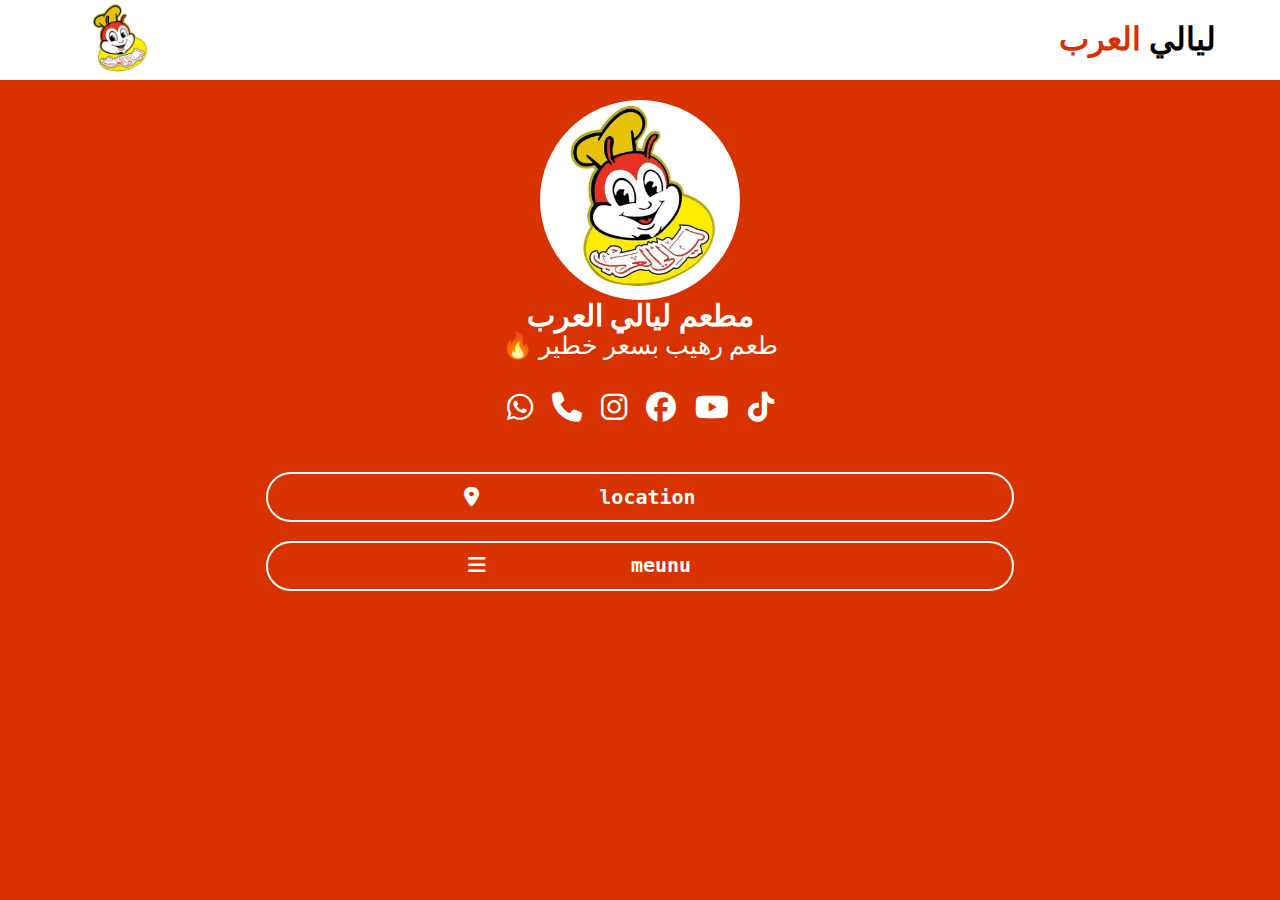
<file: index.html>
<!DOCTYPE html>
<html lang="en">
  <head>
    <meta charset="UTF-8" />
    <meta name="viewport" content="width=device-width, initial-scale=1.0" />
    <link rel="stylesheet" href="css/all.min.css" />
    <link rel="stylesheet" href="css/index.css" />
    <link rel="stylesheet" href="css/nornalize.css" />

    <title> ليالي العرب </title>
  </head>
  <body>
    <!--start header-->
    <!--start header-->
    <!--start header-->
    <div class="header">
      <div class="container">
        <div class="logo"><img src="image/logo.jpg" alt="" /></div>
        <div class="name">
          <h1><span> ليالي</span> العرب  </h1>
        </div>
      </div>
    </div>
    <!--start  profile-->
    <!--start  profile-->
    <!--start  profile-->
    <div class="profile">
      <div class="container">
        <div class="image"><img src="image/caram.jpg" alt="" /></div>
        <div class="text">
          <span>مطعم ليالي العرب  </span>
          <p>  طعم رهيب بسعر خطير 🔥</p>
        </div>
        <div class="icon">
          <a href="https://www.tiktok.com/@layaliarab?_t=ZS-8v9fAPbIM0S&_r=1"
            ><i class="fa-brands fa-tiktok"></i
          ></a>

            <a href="https://www.youtube.com/@layalliaarab"
            ><i class="fa-brands fa-youtube"></i
          ></a>

          <a href="https://www.facebook.com/Lialyelarab?rdid=E25f52WOV8HvI8q7&share_url=https%3A%2F%2Fwww.facebook.com%2Fshare%2F1EyUhGLj5P%2F#"
            ><i class="fa-brands fa-facebook"></i
          ></a>

          <a
            href="https://www.instagram.com/layalliaarab6/?igsh=MTE0dG56bXJoZnc5ZQ#"
            ><i class="fa-brands fa-instagram"></i
          ></a>

          <a href="tel:0233930040"><i class="fa-solid fa-phone"></i></a>

          <a href="https://api.whatsapp.com/send?phone=201102202068"
            ><i class="fab fa-whatsapp"></i
          ></a>
        </div>
      </div>
    </div>

    <!--start   contant-->
    <!--start   contant-->
    <!--start   contant-->
    <div class="contant">
      <div class="container">
        <!-- <br /> -->
        <div class="col">
          <a href="https://www.google.com/maps/place/%D9%85%D8%B7%D8%B9%D9%85+%D9%84%D9%8A%D8%A7%D9%84%D9%8A+%D8%A7%D9%84%D8%B9%D8%B1%D8%A8%D8%8C+2%D8%B4%D8%A7%D8%B1%D8%B9+%D8%A7%D8%AD%D9%85%D8%AF+%D8%B9%D8%A8%D8%AF+%D8%A7%D9%84%D9%81%D8%AA%D8%A7%D8%AD+%D8%A7%D9%84%D9%85%D9%84%D9%83+%D9%81%D9%8A%D8%B5%D9%84+%D8%A7%D9%85%D8%A7%D9%85%D8%8C+%D9%81%D9%8A%D8%B5%D9%84%D8%8C%D8%8C+12987%E2%80%AD/data=!4m2!3m1!1s0x1458479e819fe7a1:0x4afa6f7abca7c49f?utm_source=mstt_1&entry=gps&coh=192189&g_ep=CAESBzI1LjEyLjEYACCIJypjLDk0MjIzMjk5LDk0MjE2NDEzLDk0MjEyNDk2LDk0MjA3Mzk0LDk0MjA3NTA2LDk0MjA4NTA2LDk0MjE3NTIzLDk0MjE4NjUzLDk0MjI5ODM5LDQ3MDg0MzkzLDk0MjEzMjAwQgJFRw%3D%3D&skid=15fbb103-09ea-41e4-8f93-1b2e7e42498e">
            <pre><i class="fa-solid fa-location-dot"></i>          location          <span>>>></span></pre>
          </a>
        </div>
        <br />
        <div class="col">
          <a href="menu/menu.html">
            <pre><i class="fa-solid fa-bars"></i>            meunu          <span>>>></span></pre>
          </a>
        </div>
            <br />
        <!-- <div class="col">
          <a href="menu/menu.html">
            <pre><i class="fa-solid fa-bars"></i>            meunu          <span>>>></span></pre>
          </a>
        </div>
        <br> -->
             <!-- <div class="col">
          <a href="offers/offers.html">
            <pre> </i>             offers          <span>>>></span></pre>
          </a>

        
        </div>
      -->
      </div>
    </div>

    <div class="time"><div class="container">
     </div></div>
  </body>
</html>
</file>
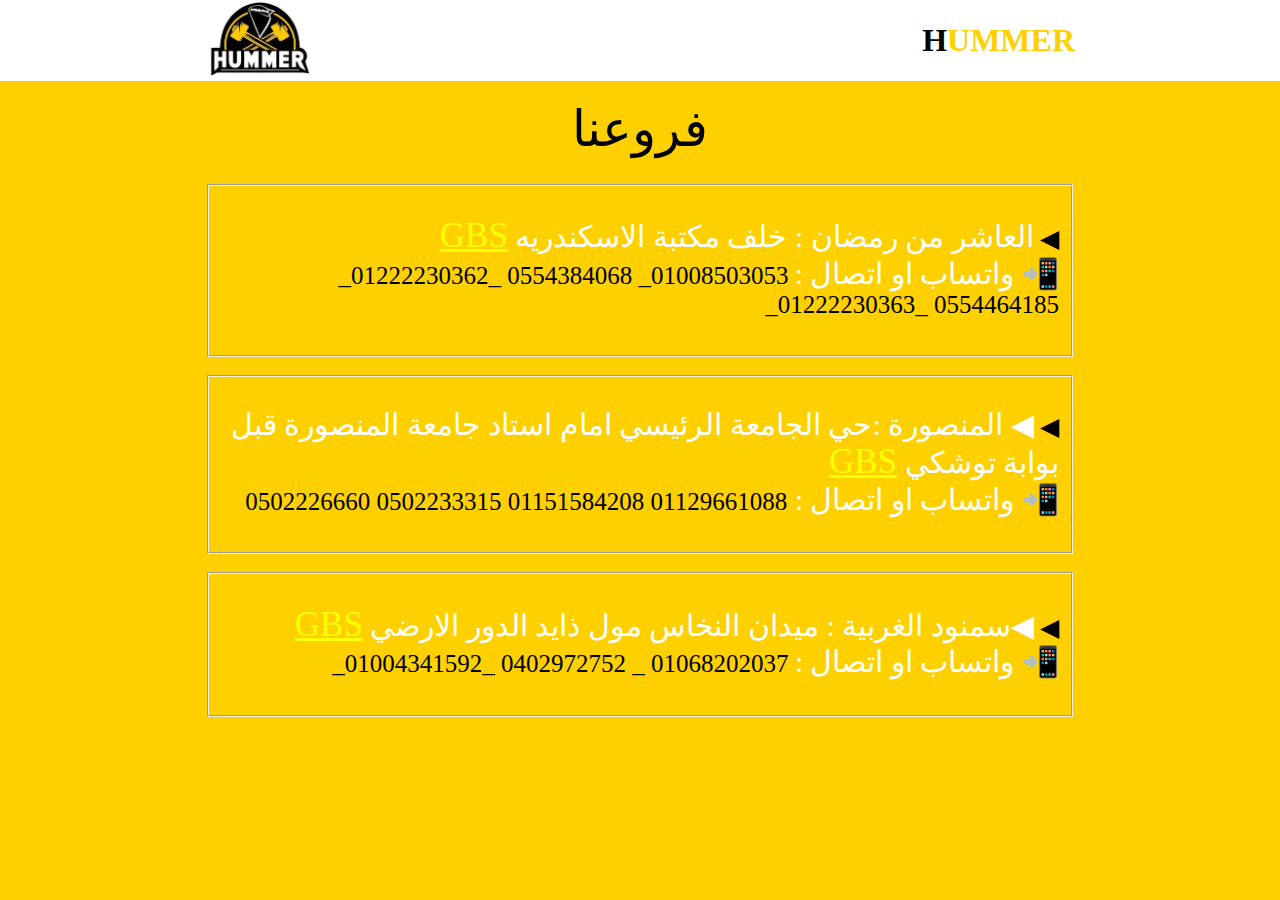
<file: location/location.html>
<!DOCTYPE html>
<html lang="en">
<head>
    <meta charset="UTF-8">
    <meta name="viewport" content="width=device-width, initial-scale=1.0">
    <title>  HUMMER  >>location</title>

      <link rel="stylesheet" href="all.min.css" />
    <link rel="stylesheet" href="location.css" />
    <link rel="stylesheet" href="nornalize.css" />
</head>
<body>
    

    <!--start header-->
    <!--start header-->
    <!--start header-->
    <div class="header">
      <div class="container">
        <div class="logo"><img src="image/logo.jpg" alt="" /></div>
        <div class="name">
          <h1><span>H</span>UMMER</h1>
        </div>
      </div>
    </div>

       <!--start title -->
    <!--start title -->
        <!--start title -->

    <div class="title">
      <div class="container">
        <div class="text">فروعنا </div>
      </div>
    </div>

       
     <!--start location  -->
      <!--start location  -->
       <!--start location  -->
 
<div class="location">
  <div class="container">

        <!--start location1111  -->
    <fieldset> 
    <div class="row">

      <p> ◀ 
   <span>  العاشر من رمضان :  خلف مكتبة الاسكندريه </span> <span class="gps"><a href="https://www.google.com/maps/place/%D9%85%D8%B7%D8%B9%D9%85+Mix+Chicken+%D9%85%D9%8A%D9%83%D8%B3+%D8%AA%D8%B4%D9%8A%D9%83%D9%86%E2%80%AD/@30.2902836,31.7465641,760m/data=!3m2!1e3!4b1!4m6!3m5!1s0x1457fd21ad69da3d:0xce9709e285a1c478!8m2!3d30.2902836!4d31.7465641!16s%2Fg%2F11q_8p87k5?entry=ttu&g_ep=EgoyMDI1MDUxMy4xIKXMDSoASAFQAw%3D%3D"> GBS</a></span><br>


<span> 📲 واتساب او اتصال :</span>
01008503053_
0554384068 _01222230362_
0554464185 _01222230363_
</p>
</div>
</fieldset>
<br>
    <!--start location22222  -->
    <fieldset>
    <div class="row">

      <p> ◀ 
   <span> ◀ المنصورة :حي الجامعة الرئيسي امام استاد جامعة المنصورة  قبل بوابة توشكي
</span> <span class="gps"><a href="https://maps.app.goo.gl/kHqtyCgPKiA22H3b8"> GBS</a></span><br>


<span> 📲 واتساب او اتصال :
</span>
 
01129661088 01151584208
0502233315 0502226660
</p>
</div>
</fieldset>
<br>
    <!--start location3333  -->
<fieldset>

    <div class="row">

      <p> ◀ 
   <span>  ◀سمنود الغربية : ميدان النخاس مول ذايد الدور الارضي 
</span> <span class="gps"><a href="https://maps.app.goo.gl/nWRGuJe3QoWtEcLp9"> GBS</a></span><br>


<span> 📲 واتساب او اتصال :</span>
 
01068202037  _ 
0402972752 _01004341592_
</p>
</div>
</fieldset>


    </div>
  </div>
 


</body>
</html>
</file>
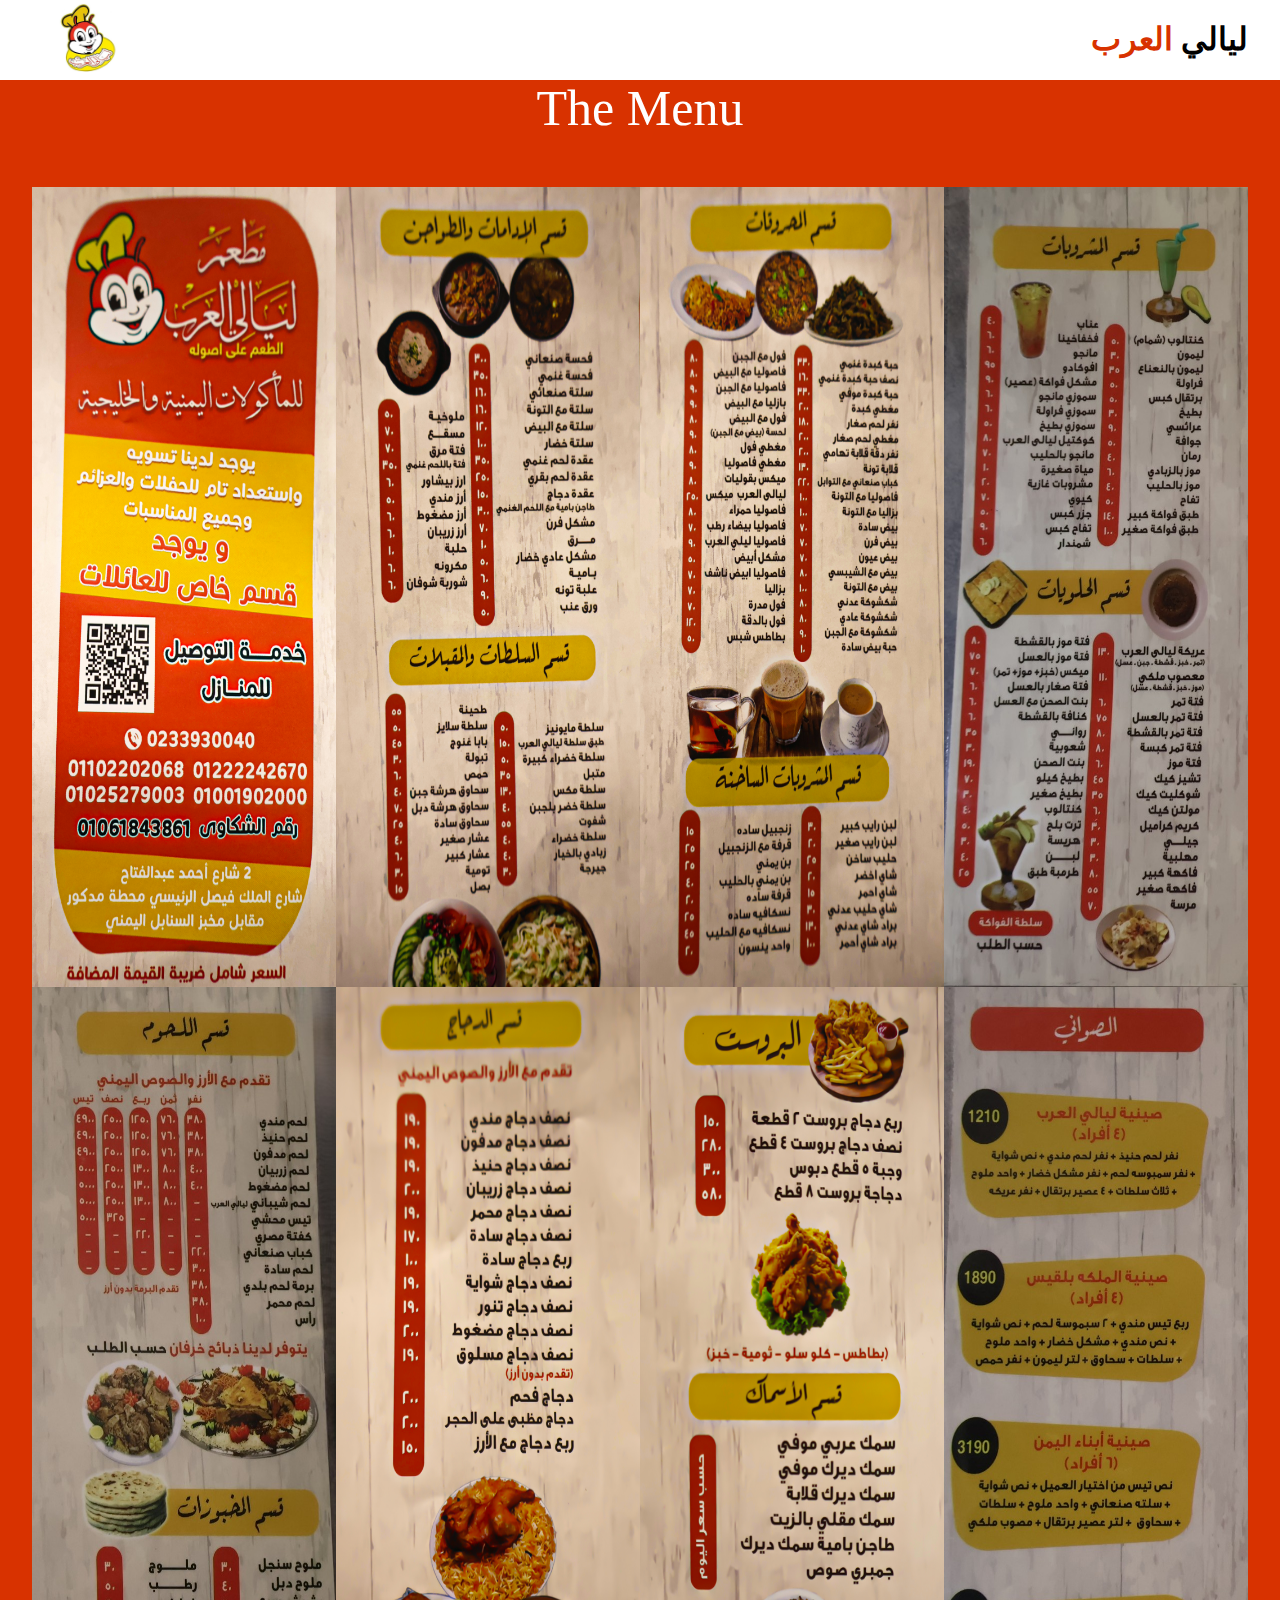
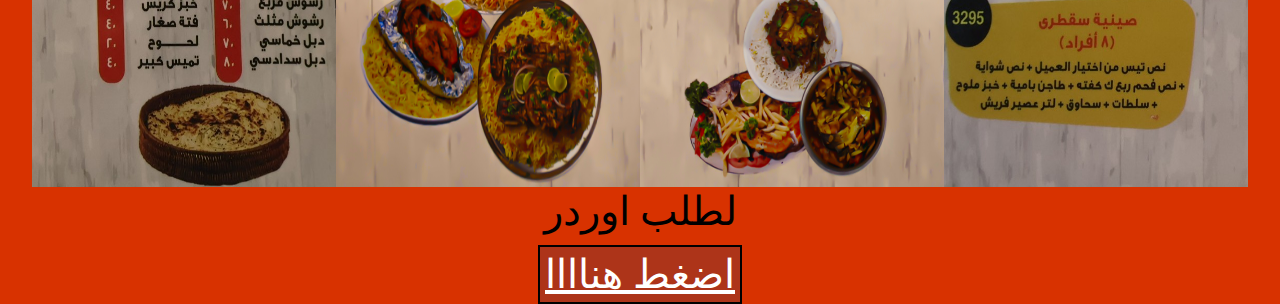
<file: menu/menu.html>
<!DOCTYPE html>
<html lang="en">
<head>
    <meta charset="UTF-8">
    <meta name="viewport" content="width=device-width, initial-scale=1.0">
    <title>ليالي العرب   >> menu</title>  
    
    <link rel="stylesheet" href="all.min.css" />
    <link rel="stylesheet" href="menu.css" />
    <link rel="stylesheet" href="nornalize.css" />
</head>
<body>
    <!--start header-->
    <!--start header-->
    <!--start header-->
    <div class="header">
      <div class="container">
        <div class="logo"><img src="../image/logo.jpg" alt="" /></div>
        <div class="name">
          <h1><span>ليالي   </span> العرب</h1>
        </div>
      </div>
    </div>

    <div class="title">
      <div class="container">
        <div class="text">The Menu</div>
      </div>
    </div>

    <!-- start  menu -->
           <!-- start  menu -->
          <!-- start  menu -->

            <div class="menu">
                <div class="container">
                  <img src="image/1 (1).JPG" alt=""> 
                   <img src="image/1 (2).JPG" alt="">
<img src="image/1 (3).JPG" alt="">
<img src="image/1 (4).JPG" alt="">
<img src="image/1 (5).JPG" alt="">
<img src="image/1 (6).JPG" alt="">
<img src="image/1 (7).JPG" alt="">
<img src="image/1 (8).JPG" alt="">
 
 


                </div>
  
                </div>
                <!--start container 22222-->
                 <div class="container">
 
                  <form >

<div class="text">لطلب  اوردر   </div>
 
<a href="https://api.whatsapp.com/send?phone=201102202068">اضغط هناااا</a>
                    </form>
 
                 </div>


            </div>

 
</body>
</html>
</file>
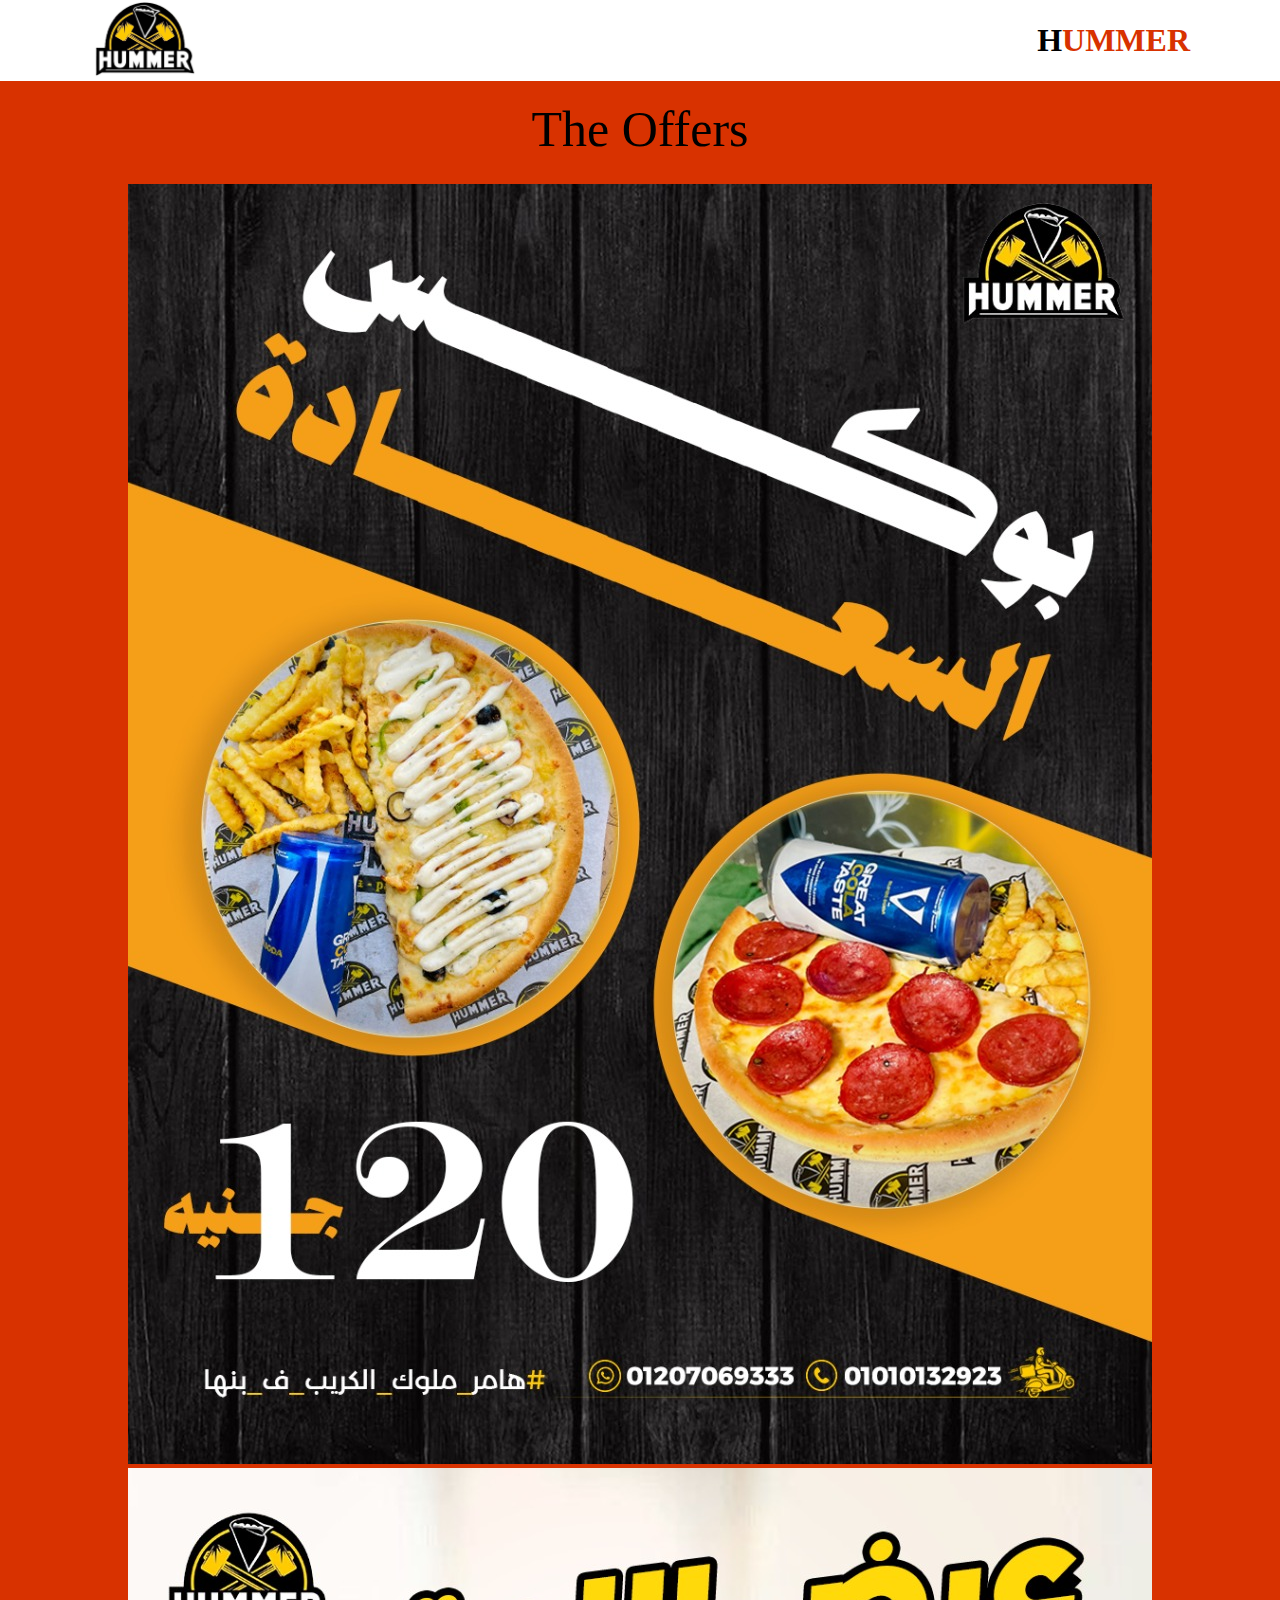
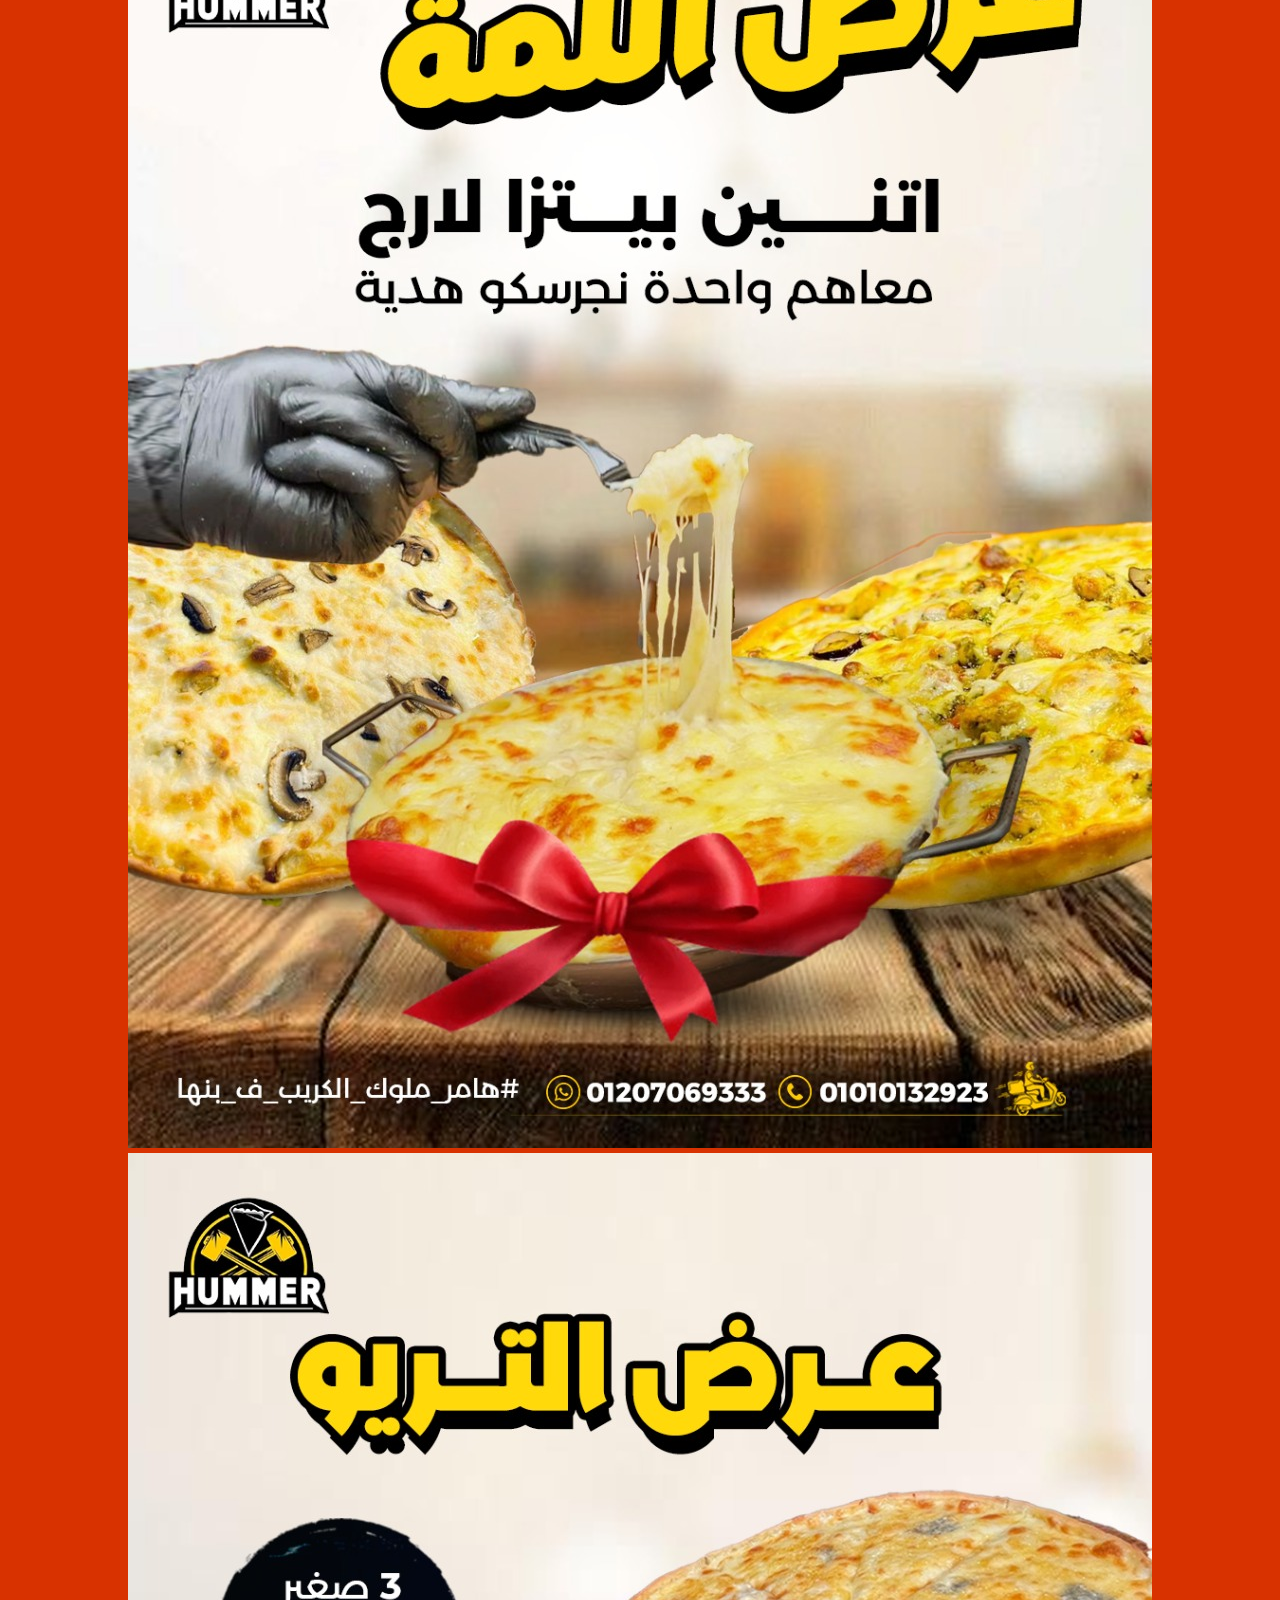
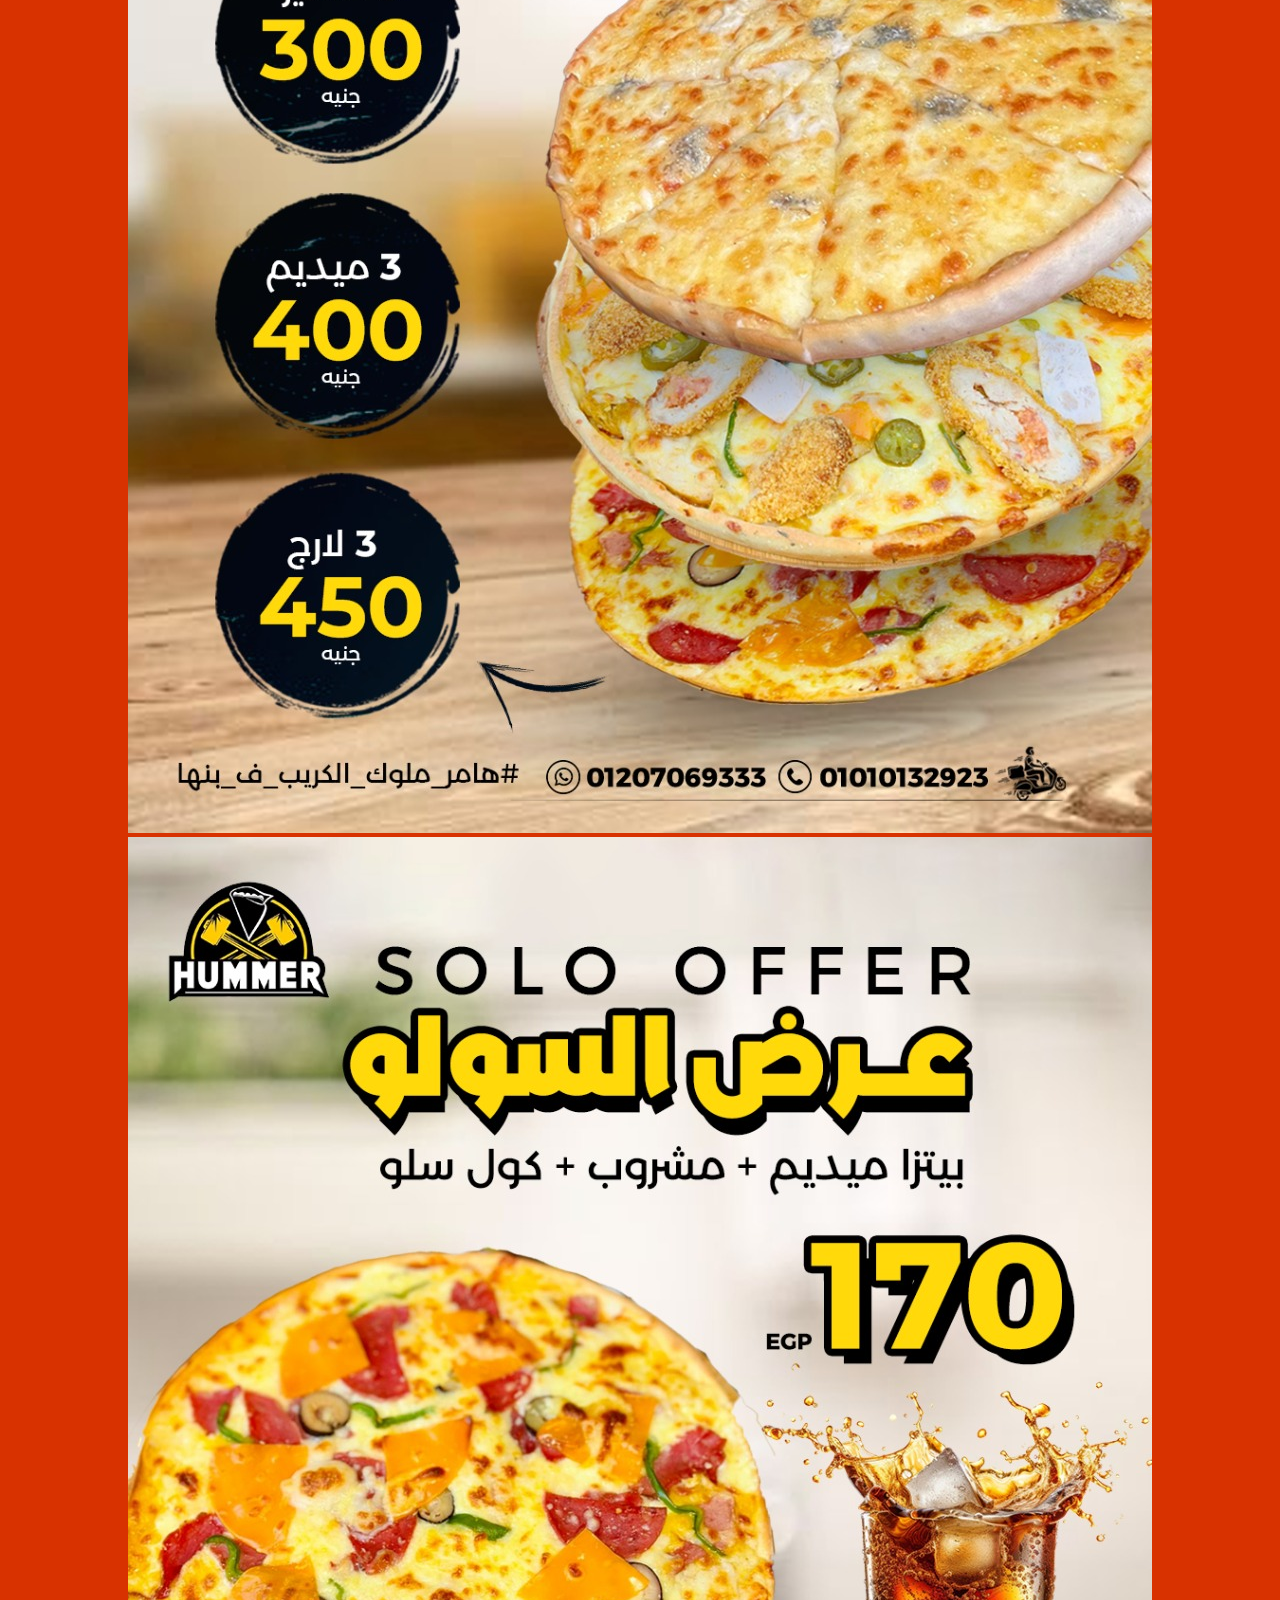
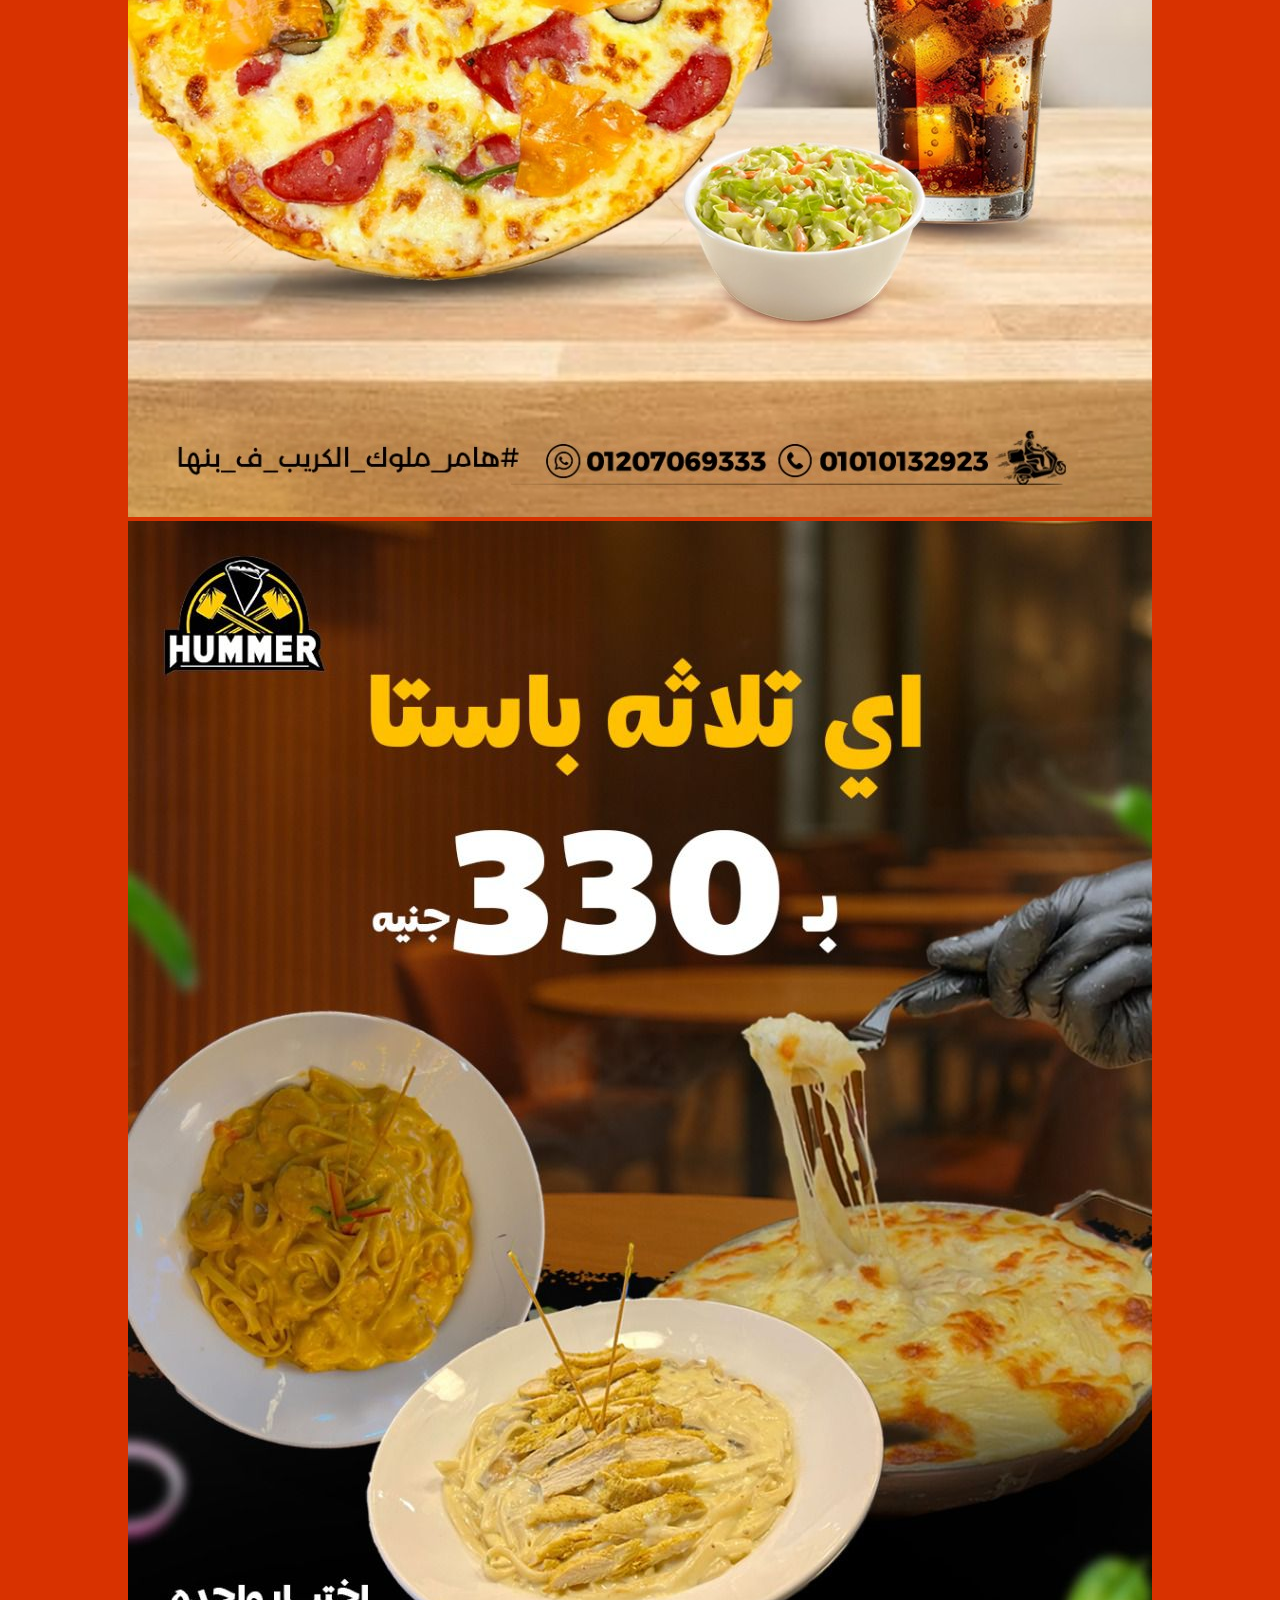
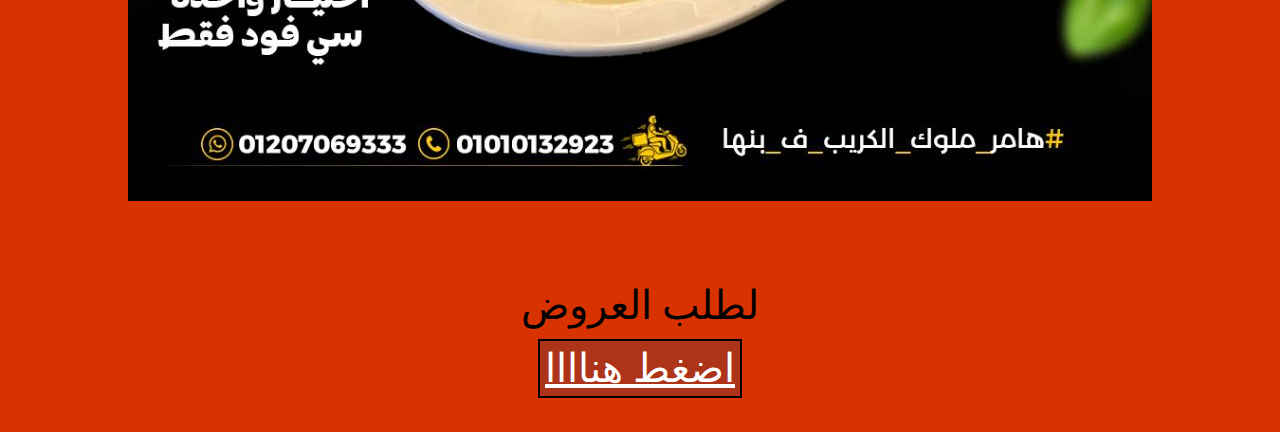
<file: offers/offers.html>
<!DOCTYPE html>
<html lang="en">
  <head>
    <meta charset="UTF-8" />
    <meta name="viewport" content="width=device-width, initial-scale=1.0" />
    <title>HUMMER >> offers</title>

    <link rel="stylesheet" href="all.min.css" />
    <link rel="stylesheet" href="offers.css" />
    <link rel="stylesheet" href="nornalize.css" />
  </head>
  <body>
    <!--start header-->
    <!--start header-->
    <!--start header-->
    <div class="header">
      <div class="container">
        <div class="logo"><img src="image/logo.jpg" alt="" /></div>
        <div class="name">
          <h1><span>H</span>UMMER</h1>
        </div>
      </div>
    </div>

    <div class="title">
      <div class="container">
        <div class="text">The Offers</div>
      </div>
    </div>

    <!-- start  offer -->
    <!-- start  offer -->
    <!-- start  offer -->



            <div class="offer">
                <div class="container">
                  <img src="image/1 (1).jpeg" alt=""> 
                   <img src="image/1 (2).jpeg" alt="">
<img src="image/1 (3).jpeg" alt="">
<img src="image/1 (4).jpeg" alt="">
<img src="image/1 (5).jpeg" alt="">
 
 


                </div>
      <!--start click-->
   
<div class="click"> 
         <div class="container">
        <form >
          <div class="text">لطلب  العروض</div>

          <a href="https://api.whatsapp.com/send?phone=201102202068 " >اضغط هناااا</a >
        </form>
      </div>
      </div>
  </body>
</html>
</file>
<file: css/index.css>
:root {
  --main-color: #d83200;
  --secondary-color: #000000;
}

html {
  scroll-behavior: smooth;
}
* {
  -webkit-box-sizing: border-box;
  -moz-box-sizing: border-box;
  box-sizing: border-box;
}

body {
  background-color: var(--main-color);
  width: 100%;
}
.container {
  width: 90%;

  margin: auto;
}

 @media (max-width: 300px) {

}



/* start header */
/* start header */
/* start header */
.header {
  background-color: #ffffff;
}

.header .container {
  display: flex;
  justify-content: space-between;

  align-items: center;
}

.header img {
  width: 110px;
  margin: 0px;
  padding: 0px;

  animation-name: thebest;
  animation-duration: 2s;
  animation-iteration-count: infinite;
  
}

@keyframes thebest {
  0% {
    translate: 0 0;
  }
  50% {
    translate: 20px 0;
  }

  100% {
    translate: 0 0;
  }
}

.header .container .name {
  color: var(--main-color);
}

.header .container .name span {
  color: var(--secondary-color);
}

@media (max-width: 768px) {
  .header {
       background-color: #fff;
    height: 50px;
    padding-bottom: 20px;
    padding-top: -200px;
    margin-top: 0px;
  }

  .header img {
    width: 40px;
  }

  .header .container .name {
    font-size: 14px;
     color: var(--main-color);
  }
}

 

/* start  profile */
/* start  profile */
/* start  profile */

.profile {
  background-color: var(--main-color);
  text-align: center;
  color: #ffffff;
  padding-top: 20px;
  padding-bottom: 20px;
  direction: rtl;
}

.profile .image img {
  width: 200px;
  border-radius: 50%;
}

.profile .text {
  padding-top: 10px;
  font-size: 25px;
  line-height: 0.1;
}
@media (max-width: 500px) {
  .profile .text p {
    padding-top: 10px;
    font-size: 12px;
    line-height: 0.1;
  }
}

.profile .text span {
  font-size: 30px;
  font-weight: 1000;
}

.profile .icon {
  padding-top: 20px;
  word-spacing: 15px;
}

.profile .icon i {
  font-size: 30px;
  color: #ffffff;
}

.profile .icon i:hover {
  font-size: 45px;
  color: #ffff00;
}

/* start   contant */
/* start   contant */
/* start   contant */

.contant {
 
  padding-top: 50px;

 
  text-align: center;
  padding-bottom: 48px;
}

.contant a {
  width: 100%;
  font-size: 35px;
  font-weight: 600;
  color: #ffffff;
  text-decoration: none;
}

.contant .col span {
  display: none;
}

.contant .col {
  height: 50px;
  width: 100%;
  display: flex;
  justify-content: center;
  align-items: center;
  border: #ffffff 2px solid;
  border-radius: 100px;
}

.contant .col:hover span {
  display: inline;
  color: #ffff00;
}

.contant .col:hover {
  height: 50px;
  width: 110%;
  display: flex;
  justify-content: center;
  align-items: center;
  border: #ffff00 2px solid;
  border-radius: 100px;
}

.contant .col:hover i {
  color: #ffff00;
}

.contant .col:hover a {
  color: #000000;
}

@media (min-width: 500px) {
  .contant {
    padding-top: 30px;

 
    text-align: center;
    padding-bottom: 48px;
  }
  .contant .col {
    height: 50px;
    width: 65%;
    margin: auto;
    display: flex;
    justify-content: center;
    align-items: center;
     border-radius: 100px;
  }

  .contant a {
    width: 100%;
    font-size: 20px;
     text-decoration: none;
  }

  .contant .col:hover {
    height: 50px;
    width: 75%;
    display: flex;
    justify-content: center;
    align-items: center;
     border-radius: 100px;
  }
}

@media (max-width: 500px) {
  .contant {
    padding-left: 0px;
    width: 350px;

 
    text-align: center;
    padding-bottom: 150px;
  }

  .contant .col {
    height: 50px;
    width: 100%;
    display: flex;
    justify-content: center;
    align-items: center;
     border-radius: 100px;
  }

  .contant a {
    font-size: 15px;
     text-decoration: none;
  }
  .contant .col:hover {
    height: 50px;
    width: 100%;
    display: flex;
    justify-content: center;
    align-items: center;
     border-radius: 100px;
  }

  .contant .col:hover span {
    display: none;
   }
}

.time{

font-size: 30px;
font-weight: 700;

}

.time .container{

  text-align: center;
}

 
/* start   about */
/* start   about */
/* start   about */

.about{
margin: auto;
background-color: #fff;
text-align: center;
  padding-bottom: 50px;

}
.about h1{


  font-size: 50px;
  font-weight: 900;
  color: #d83200;
}

.about .container{

display: grid;

    grid-template-columns: repeat(auto-fill, minmax(500px, 1fr));

    gap: 5px;

}

.about .container .textAabout{

  font-size: 22px;
font-weight: 900;
direction: rtl;
display: flex;
align-items: center;
justify-content: start;
 line-height: 2;
 text-align: start;

}
 
.about .container .log  img{

width: 100%;

}

 @media (max-width: 500px) {
.about .container{

display: grid;

    grid-template-columns: repeat(auto-fill, minmax(320px, 1fr));

    gap: 5px;

}

.about .container .textAabout{

  font-size: 14px;
font-weight: 700;

}.about .container .log  img{

width: 0%;

}

}
</file>
<file: location/location.css>
:root {
--main-color: #ffd000;
  --secondary-color: #000000;
}

html {
  scroll-behavior: smooth;
}
* {
  -webkit-box-sizing: border-box;
  -moz-box-sizing: border-box;
  box-sizing: border-box;
}

body {
  background-color: var(--main-color);
  width: 100%;
}
.container {
  padding-left: 15px;
  padding-right: 15px;
  margin-right: auto;
  margin-left: auto;
}

@media (max-width: 400px) {
  .container {
    width: 360px;
  }
}

/* small  */

@media (min-width: 768px) {
  .container {
    width: 750px;
  }
}

/* medium*/

@media (min-width: 992px) {
  .container {
    width: 970px;
  }
}

/* large */

@media (min-width: 1200px) {
  .container {
    width: 900px;
  }
}

/* start header */
/* start header */
/* start header */
.header {
  background-color: #ffffff;
}

.header .container {
  display: flex;
  justify-content: space-between;

  align-items: center;
}

.header img {
  width: 110px;
  margin: 0px;
  padding: 0px;

  animation-name: thebest;
  animation-duration: 2s;
  animation-iteration-count: infinite;
}

@keyframes thebest {
  0% {
    translate: 0 0;
  }
  50% {
    translate: 20px 0;
  }

  100% {
    translate: 0 0;
  }
}

.header .container .name {
  color:  var(--main-color);
}

.header .container .name span {
  color: var(--secondary-color);
}

@media (max-width: 768px) {
  .header {
    background-color: #fff;
    height: 50px;
    padding-bottom: 20px;
    padding-top: -200px;
    margin-top: 0px;
  }

  .header img {
    width: 40px;
  }

  .header .container .name {
    font-size: 14px;
    color: var(--main-color);
  }
}

 
/* The title */
/* The title */

.title {
  margin-top: 20px;
  margin-bottom: -25px;
  text-align: center;
}
.title .text {
  font-size: 50px;
}

.title .text:hover {
  color: #ffe100;
  font-size: 55px;
}


/* The location */
/* The location */
/* The location */
.location {
  margin-top: 50px;
}
.location .container .row {
  direction: rtl;

  margin-top: 20px;
  
}

.location .container .row p {
  font-size: 25px;
}

.location .container .row span {
  font-size: 30px;
  color:  #fff;
}

.location .container .row .gps a {
  font-size: 35px;
  color: var(--secondary-color);
  color: yellow;
}

.location .container  fieldset:hover{

   border: var(--secondary-color) 5px solid;
 
}

/* @media
   @media
   @media
   @media
   @media
   @media
    */

@media (max-width: 768px) {
 
  .title .text {
    font-size: 35px;
  }

 
  .location {
    margin-top: 40px;
  }
  .location .container .row {
    direction: rtl;

    margin-top: 10px;
 
  }

  .location .container .row p {
    font-size: 18px;
  }

  .location .container .row span {
    font-size: 25px;
    color:  #fff;
  }

  .location .container .row .gps a {
    font-size: 35px;
    color: var(--secondary-color);
  }
}
</file>
<file: menu/menu.css>
:root {
  --main-color: #d83200;
  --secondary-color: #000000;
}

html {
  scroll-behavior: smooth;
}
* {
  -webkit-box-sizing: border-box;
  -moz-box-sizing: border-box;
  box-sizing: border-box;
}

body {
  background-color: var(--main-color);
  width: 100%;
}
.container {
  width: 90%;
}

@media (max-width: 300px) {
  .container {
    width: 360px;
  }
}

/* small  */

@media (min-width: 768px) {
  .container {
    width: 750px;
  }
}

/* medium*/

@media (min-width: 992px) {
  .container {
    width: 970px;
  }
}

/* large */

@media (min-width: 1200px) {
  .container {
    width: 1100px;
  }
}

/* start header */
/* start header */
/* start header */
.header {
  background-color: #ffffff;
}

.header .container {
  display: flex;
  justify-content: space-between;

  align-items: center;
}

.header img {
  width: 110px;
  margin: 0px;
  padding: 0px;

  animation-name: thebest;
  animation-duration: 2s;
  animation-iteration-count: infinite;
}

@keyframes thebest {
  0% {
    translate: 0 0;
  }
  50% {
    translate: 20px 0;
  }

  100% {
    translate: 0 0;
  }
}

.header .container .name {
  color: var(--main-color);
}

.header .container .name span {
  color: var(--secondary-color);
}

@media (max-width: 768px) {
  .header {
    background-color: #fff;
    height: 50px;
    padding-bottom: 20px;
    padding-top: -200px;
    margin-top: 0px;
  }

  .header img {
    width: 40px;
  }

  .header .container .name {
    font-size: 14px;
    color: var(--main-color);
    padding-right: 10px;
  }
}

/* The menu */
/* The menu */
/* The menu */

.title {
  width: 100%;
  margin-top: 20px;
  margin-bottom: -25px;
  margin: auto;
  text-align: center;
  color: #ffffff;
  text-align: center;
}
.title .container {
  text-align: center;
  width: 100%;
}
.title .text {
  font-size: 50px;
}

.title .text:hover {
  color: #030303;
  font-size: 55px;
}

/* start menu */
/* staer menu */
/* start menu */

.menu .container {
  margin-top: 50px;

  display: grid;

  grid-template-columns: repeat(auto-fill, minmax(300px, 1fr));

  gap: 0px;
}

.container {
  margin: auto;
  width: 95%;
}

.menu img {
  width: 100%;
  height: 800px;
}

@media (max-width: 500px) {
  .menu .container {
    margin-top: 50px;

    display: grid;

    grid-template-columns: repeat(auto-fill, minmax(250px, 1fr));

    gap: 5px;
  }

  .menu img {
  width: 95%;
  height: 800px;
  margin: auto;
}

  .container {
    margin: auto;
    width: 99%;
  }
}

 

 

/* start container 22222*/
/* start container 22222*/
/* start container 22222*/

.container form {
  margin-top: -15px;
  margin-bottom: 0px;
  padding-bottom: 5px;

  text-align: center;
}

.container form .text {
  text-align: center;

  font-size: 40px;
  color: var(--secondary-color);
  line-height: 2;
}

.container form a {
  font-size: 40px;
  background-color: rgba(120, 56, 56, 0.447);
  color: #ffffff;

  border: 2px solid black;
  padding: 5px;
}

.container form a:hover {
  color: var(--secondary-color);
  font-size: 45px;
}

.container {
  margin: auto;
}
</file>
<file: offers/offers.css>
:root {
  --main-color: #d83200;
  --secondary-color: #000000;
}

html {
  scroll-behavior: smooth;
}
* {
  -webkit-box-sizing: border-box;
  -moz-box-sizing: border-box;
  box-sizing: border-box;
}

body {
  background-color: var(--main-color);
  width: 100%;
}
.container {
  margin: auto;
  text-align: center;
}

 @media (max-width: 300px) {
  .container {
    width: 360px;
  }
}

/* small  */

@media (min-width: 768px) {
  .container {
    width: 750px;
  }
}

/* medium*/

@media (min-width: 992px) {
  .container {
    width: 970px;
  }
}

/* large */

@media (min-width: 1200px) {
  .container {
    width: 1100px;
  }
}

/* start header */
/* start header */
/* start header */
.header {
  background-color: #ffffff;
}

.header .container {
  display: flex;
  justify-content: space-between;

  align-items: center;
}

.header img {
  width: 110px;
  margin: 0px;
  padding: 0px;

  animation-name: thebest;
  animation-duration: 2s;
  animation-iteration-count: infinite;
  
}

@keyframes thebest {
  0% {
    translate: 0 0;
  }
  50% {
    translate: 20px 0;
  }

  100% {
    translate: 0 0;
  }
}

.header .container .name {
  color:  var(--main-color);
}

.header .container .name span {
  color: var(--secondary-color);
}

@media (max-width: 768px) {
  .header {
    background-color: #fff;
    height: 50px;
    padding-bottom: 20px;
    padding-top: -200px;
    margin-top: 0px;
  }

  .header img {
    width: 40px;
  }

  .header .container .name {
    font-size: 14px;
    color: var(--main-color);
  }
}

    /* The offer */
   /* The offer */
  /* The offer */

  .title{
    margin-top: 20px;
    margin-bottom: -25px;
    text-align: center;
  }
  .title .text{

    font-size: 50px;
  }

    .title .text:hover{
color: #ffffff;
    font-size: 55px;
  }

  /* start offer */
 /* staer offer */
/* start offer */

.offer .container {
 
 margin-top: 50px;
 width: 100%;
 
padding-bottom: 10px;

}

@media (max-width:500px){

  .offer .container{
 
 width: 99%;
 
padding-bottom: 10px;



}

  .offer .container img{
 
 width: 99%;
 
padding-bottom: 10px;



}
}
/* 
.offer .row{
  
    direction: rtl;
 
 color: #ffffff;
 font-size: 22px;

}
.offer .row span{

   color:  var(--secondary-color);
   font-size: 28px;
}
 
 .offer .row .ffer{

font-size: 28px;
color:  var(--secondary-color);

 }

  .offer .container  fieldset{

   border: var(--secondary-color) .5px solid;
   box-shadow: 0px  0px  10px  5px rgb(126, 119, 19)   ;
    
  }
 
 .offer .container  fieldset:hover{

   border: var(--secondary-color) 5px solid;
 
}
  */

   /* start  click */
  /* start  click */
 /* start  click */


 
  .click .container form {
 
 margin-bottom: 30px;
 
 
text-align: center;

 }

  .container form .text{

font-size: 40px;
color: var(--secondary-color);
line-height: 2;

 }

  .container form  a{

font-size: 40px;
background-color: rgba(120, 56, 56, 0.447);
color: #ffffff;

border: 2px solid black;
padding: 5px;
 
 

 }
 
  .container form a:hover{
color: var(--secondary-color);
font-size: 45px;
 

 }
</file>
<file: css/nornalize.css>
/*! normalize.css v8.0.1 | MIT License | github.com/necolas/normalize.css */

/* Document
   ========================================================================== */

/**
 * 1. Correct the line height in all browsers.
 * 2. Prevent adjustments of font size after orientation changes in iOS.
 */

 html {
    line-height: 1.15; /* 1 */
    -webkit-text-size-adjust: 100%; /* 2 */
  }
  
  /* Sections
     ========================================================================== */
  
  /**
   * Remove the margin in all browsers.
   */
  
  body {
    margin: 0;
  }
  
  /**
   * Render the `main` element consistently in IE.
   */
  
  main {
    display: block;
  }
  
  /**
   * Correct the font size and margin on `h1` elements within `section` and
   * `article` contexts in Chrome, Firefox, and Safari.
   */
  
  h1 {
    font-size: 2em;
    margin: 0.67em 0;
  }
  
  /* Grouping content
     ========================================================================== */
  
  /**
   * 1. Add the correct box sizing in Firefox.
   * 2. Show the overflow in Edge and IE.
   */
  
  hr {
    box-sizing: content-box; /* 1 */
    height: 0; /* 1 */
    overflow: visible; /* 2 */
  }
  
  /**
   * 1. Correct the inheritance and scaling of font size in all browsers.
   * 2. Correct the odd `em` font sizing in all browsers.
   */
  
  pre {
    font-family: monospace, monospace; /* 1 */
    font-size: 1em; /* 2 */
  }
  
  /* Text-level semantics
     ========================================================================== */
  
  /**
   * Remove the gray background on active links in IE 10.
   */
  
  a {
    background-color: transparent;
  }
  
  /**
   * 1. Remove the bottom border in Chrome 57-
   * 2. Add the correct text decoration in Chrome, Edge, IE, Opera, and Safari.
   */
  
  abbr[title] {
    border-bottom: none; /* 1 */
    text-decoration: underline; /* 2 */
    text-decoration: underline dotted; /* 2 */
  }
  
  /**
   * Add the correct font weight in Chrome, Edge, and Safari.
   */
  
  b,
  strong {
    font-weight: bolder;
  }
  
  /**
   * 1. Correct the inheritance and scaling of font size in all browsers.
   * 2. Correct the odd `em` font sizing in all browsers.
   */
  
  code,
  kbd,
  samp {
    font-family: monospace, monospace; /* 1 */
    font-size: 1em; /* 2 */
  }
  
  /**
   * Add the correct font size in all browsers.
   */
  
  small {
    font-size: 80%;
  }
  
  /**
   * Prevent `sub` and `sup` elements from affecting the line height in
   * all browsers.
   */
  
  sub,
  sup {
    font-size: 75%;
    line-height: 0;
    position: relative;
    vertical-align: baseline;
  }
  
  sub {
    bottom: -0.25em;
  }
  
  sup {
    top: -0.5em;
  }
  
  /* Embedded content
     ========================================================================== */
  
  /**
   * Remove the border on images inside links in IE 10.
   */
  
  img {
    border-style: none;
  }
  
  /* Forms
     ========================================================================== */
  
  /**
   * 1. Change the font styles in all browsers.
   * 2. Remove the margin in Firefox and Safari.
   */
  
  button,
  input,
  optgroup,
  select,
  textarea {
    font-family: inherit; /* 1 */
    font-size: 100%; /* 1 */
    line-height: 1.15; /* 1 */
    margin: 0; /* 2 */
  }
  
  /**
   * Show the overflow in IE.
   * 1. Show the overflow in Edge.
   */
  
  button,
  input { /* 1 */
    overflow: visible;
  }
  
  /**
   * Remove the inheritance of text transform in Edge, Firefox, and IE.
   * 1. Remove the inheritance of text transform in Firefox.
   */
  
  button,
  select { /* 1 */
    text-transform: none;
  }
  
  /**
   * Correct the inability to style clickable types in iOS and Safari.
   */
  
  button,
  [type="button"],
  [type="reset"],
  [type="submit"] {
    -webkit-appearance: button;
  }
  
  /**
   * Remove the inner border and padding in Firefox.
   */
  
  button::-moz-focus-inner,
  [type="button"]::-moz-focus-inner,
  [type="reset"]::-moz-focus-inner,
  [type="submit"]::-moz-focus-inner {
    border-style: none;
    padding: 0;
  }
  
  /**
   * Restore the focus styles unset by the previous rule.
   */
  
  button:-moz-focusring,
  [type="button"]:-moz-focusring,
  [type="reset"]:-moz-focusring,
  [type="submit"]:-moz-focusring {
    outline: 1px dotted ButtonText;
  }
  
  /**
   * Correct the padding in Firefox.
   */
  
  fieldset {
    padding: 0.35em 0.75em 0.625em;
  }
  
  /**
   * 1. Correct the text wrapping in Edge and IE.
   * 2. Correct the color inheritance from `fieldset` elements in IE.
   * 3. Remove the padding so developers are not caught out when they zero out
   *    `fieldset` elements in all browsers.
   */
  
  legend {
    box-sizing: border-box; /* 1 */
    color: inherit; /* 2 */
    display: table; /* 1 */
    max-width: 100%; /* 1 */
    padding: 0; /* 3 */
    white-space: normal; /* 1 */
  }
  
  /**
   * Add the correct vertical alignment in Chrome, Firefox, and Opera.
   */
  
  progress {
    vertical-align: baseline;
  }
  
  /**
   * Remove the default vertical scrollbar in IE 10+.
   */
  
  textarea {
    overflow: auto;
  }
  
  /**
   * 1. Add the correct box sizing in IE 10.
   * 2. Remove the padding in IE 10.
   */
  
  [type="checkbox"],
  [type="radio"] {
    box-sizing: border-box; /* 1 */
    padding: 0; /* 2 */
  }
  
  /**
   * Correct the cursor style of increment and decrement buttons in Chrome.
   */
  
  [type="number"]::-webkit-inner-spin-button,
  [type="number"]::-webkit-outer-spin-button {
    height: auto;
  }
  
  /**
   * 1. Correct the odd appearance in Chrome and Safari.
   * 2. Correct the outline style in Safari.
   */
  
  [type="search"] {
    -webkit-appearance: textfield; /* 1 */
    outline-offset: -2px; /* 2 */
  }
  
  /**
   * Remove the inner padding in Chrome and Safari on macOS.
   */
  
  [type="search"]::-webkit-search-decoration {
    -webkit-appearance: none;
  }
  
  /**
   * 1. Correct the inability to style clickable types in iOS and Safari.
   * 2. Change font properties to `inherit` in Safari.
   */
  
  ::-webkit-file-upload-button {
    -webkit-appearance: button; /* 1 */
    font: inherit; /* 2 */
  }
  
  /* Interactive
     ========================================================================== */
  
  /*
   * Add the correct display in Edge, IE 10+, and Firefox.
   */
  
  details {
    display: block;
  }
  
  /*
   * Add the correct display in all browsers.
   */
  
  summary {
    display: list-item;
  }
  
  /* Misc
     ========================================================================== */
  
  /**
   * Add the correct display in IE 10+.
   */
  
  template {
    display: none;
  }
  
  /**
   * Add the correct display in IE 10.
   */
  
  [hidden] {
    display: none;
  }
</file>
<file: location/nornalize.css>
/*! normalize.css v8.0.1 | MIT License | github.com/necolas/normalize.css */

/* Document
   ========================================================================== */

/**
 * 1. Correct the line height in all browsers.
 * 2. Prevent adjustments of font size after orientation changes in iOS.
 */

 html {
    line-height: 1.15; /* 1 */
    -webkit-text-size-adjust: 100%; /* 2 */
  }
  
  /* Sections
     ========================================================================== */
  
  /**
   * Remove the margin in all browsers.
   */
  
  body {
    margin: 0;
  }
  
  /**
   * Render the `main` element consistently in IE.
   */
  
  main {
    display: block;
  }
  
  /**
   * Correct the font size and margin on `h1` elements within `section` and
   * `article` contexts in Chrome, Firefox, and Safari.
   */
  
  h1 {
    font-size: 2em;
    margin: 0.67em 0;
  }
  
  /* Grouping content
     ========================================================================== */
  
  /**
   * 1. Add the correct box sizing in Firefox.
   * 2. Show the overflow in Edge and IE.
   */
  
  hr {
    box-sizing: content-box; /* 1 */
    height: 0; /* 1 */
    overflow: visible; /* 2 */
  }
  
  /**
   * 1. Correct the inheritance and scaling of font size in all browsers.
   * 2. Correct the odd `em` font sizing in all browsers.
   */
  
  pre {
    font-family: monospace, monospace; /* 1 */
    font-size: 1em; /* 2 */
  }
  
  /* Text-level semantics
     ========================================================================== */
  
  /**
   * Remove the gray background on active links in IE 10.
   */
  
  a {
    background-color: transparent;
  }
  
  /**
   * 1. Remove the bottom border in Chrome 57-
   * 2. Add the correct text decoration in Chrome, Edge, IE, Opera, and Safari.
   */
  
  abbr[title] {
    border-bottom: none; /* 1 */
    text-decoration: underline; /* 2 */
    text-decoration: underline dotted; /* 2 */
  }
  
  /**
   * Add the correct font weight in Chrome, Edge, and Safari.
   */
  
  b,
  strong {
    font-weight: bolder;
  }
  
  /**
   * 1. Correct the inheritance and scaling of font size in all browsers.
   * 2. Correct the odd `em` font sizing in all browsers.
   */
  
  code,
  kbd,
  samp {
    font-family: monospace, monospace; /* 1 */
    font-size: 1em; /* 2 */
  }
  
  /**
   * Add the correct font size in all browsers.
   */
  
  small {
    font-size: 80%;
  }
  
  /**
   * Prevent `sub` and `sup` elements from affecting the line height in
   * all browsers.
   */
  
  sub,
  sup {
    font-size: 75%;
    line-height: 0;
    position: relative;
    vertical-align: baseline;
  }
  
  sub {
    bottom: -0.25em;
  }
  
  sup {
    top: -0.5em;
  }
  
  /* Embedded content
     ========================================================================== */
  
  /**
   * Remove the border on images inside links in IE 10.
   */
  
  img {
    border-style: none;
  }
  
  /* Forms
     ========================================================================== */
  
  /**
   * 1. Change the font styles in all browsers.
   * 2. Remove the margin in Firefox and Safari.
   */
  
  button,
  input,
  optgroup,
  select,
  textarea {
    font-family: inherit; /* 1 */
    font-size: 100%; /* 1 */
    line-height: 1.15; /* 1 */
    margin: 0; /* 2 */
  }
  
  /**
   * Show the overflow in IE.
   * 1. Show the overflow in Edge.
   */
  
  button,
  input { /* 1 */
    overflow: visible;
  }
  
  /**
   * Remove the inheritance of text transform in Edge, Firefox, and IE.
   * 1. Remove the inheritance of text transform in Firefox.
   */
  
  button,
  select { /* 1 */
    text-transform: none;
  }
  
  /**
   * Correct the inability to style clickable types in iOS and Safari.
   */
  
  button,
  [type="button"],
  [type="reset"],
  [type="submit"] {
    -webkit-appearance: button;
  }
  
  /**
   * Remove the inner border and padding in Firefox.
   */
  
  button::-moz-focus-inner,
  [type="button"]::-moz-focus-inner,
  [type="reset"]::-moz-focus-inner,
  [type="submit"]::-moz-focus-inner {
    border-style: none;
    padding: 0;
  }
  
  /**
   * Restore the focus styles unset by the previous rule.
   */
  
  button:-moz-focusring,
  [type="button"]:-moz-focusring,
  [type="reset"]:-moz-focusring,
  [type="submit"]:-moz-focusring {
    outline: 1px dotted ButtonText;
  }
  
  /**
   * Correct the padding in Firefox.
   */
  
  fieldset {
    padding: 0.35em 0.75em 0.625em;
  }
  
  /**
   * 1. Correct the text wrapping in Edge and IE.
   * 2. Correct the color inheritance from `fieldset` elements in IE.
   * 3. Remove the padding so developers are not caught out when they zero out
   *    `fieldset` elements in all browsers.
   */
  
  legend {
    box-sizing: border-box; /* 1 */
    color: inherit; /* 2 */
    display: table; /* 1 */
    max-width: 100%; /* 1 */
    padding: 0; /* 3 */
    white-space: normal; /* 1 */
  }
  
  /**
   * Add the correct vertical alignment in Chrome, Firefox, and Opera.
   */
  
  progress {
    vertical-align: baseline;
  }
  
  /**
   * Remove the default vertical scrollbar in IE 10+.
   */
  
  textarea {
    overflow: auto;
  }
  
  /**
   * 1. Add the correct box sizing in IE 10.
   * 2. Remove the padding in IE 10.
   */
  
  [type="checkbox"],
  [type="radio"] {
    box-sizing: border-box; /* 1 */
    padding: 0; /* 2 */
  }
  
  /**
   * Correct the cursor style of increment and decrement buttons in Chrome.
   */
  
  [type="number"]::-webkit-inner-spin-button,
  [type="number"]::-webkit-outer-spin-button {
    height: auto;
  }
  
  /**
   * 1. Correct the odd appearance in Chrome and Safari.
   * 2. Correct the outline style in Safari.
   */
  
  [type="search"] {
    -webkit-appearance: textfield; /* 1 */
    outline-offset: -2px; /* 2 */
  }
  
  /**
   * Remove the inner padding in Chrome and Safari on macOS.
   */
  
  [type="search"]::-webkit-search-decoration {
    -webkit-appearance: none;
  }
  
  /**
   * 1. Correct the inability to style clickable types in iOS and Safari.
   * 2. Change font properties to `inherit` in Safari.
   */
  
  ::-webkit-file-upload-button {
    -webkit-appearance: button; /* 1 */
    font: inherit; /* 2 */
  }
  
  /* Interactive
     ========================================================================== */
  
  /*
   * Add the correct display in Edge, IE 10+, and Firefox.
   */
  
  details {
    display: block;
  }
  
  /*
   * Add the correct display in all browsers.
   */
  
  summary {
    display: list-item;
  }
  
  /* Misc
     ========================================================================== */
  
  /**
   * Add the correct display in IE 10+.
   */
  
  template {
    display: none;
  }
  
  /**
   * Add the correct display in IE 10.
   */
  
  [hidden] {
    display: none;
  }
</file>
<file: menu/nornalize.css>
/*! normalize.css v8.0.1 | MIT License | github.com/necolas/normalize.css */

/* Document
   ========================================================================== */

/**
 * 1. Correct the line height in all browsers.
 * 2. Prevent adjustments of font size after orientation changes in iOS.
 */

 html {
    line-height: 1.15; /* 1 */
    -webkit-text-size-adjust: 100%; /* 2 */
  }
  
  /* Sections
     ========================================================================== */
  
  /**
   * Remove the margin in all browsers.
   */
  
  body {
    margin: 0;
  }
  
  /**
   * Render the `main` element consistently in IE.
   */
  
  main {
    display: block;
  }
  
  /**
   * Correct the font size and margin on `h1` elements within `section` and
   * `article` contexts in Chrome, Firefox, and Safari.
   */
  
  h1 {
    font-size: 2em;
    margin: 0.67em 0;
  }
  
  /* Grouping content
     ========================================================================== */
  
  /**
   * 1. Add the correct box sizing in Firefox.
   * 2. Show the overflow in Edge and IE.
   */
  
  hr {
    box-sizing: content-box; /* 1 */
    height: 0; /* 1 */
    overflow: visible; /* 2 */
  }
  
  /**
   * 1. Correct the inheritance and scaling of font size in all browsers.
   * 2. Correct the odd `em` font sizing in all browsers.
   */
  
  pre {
    font-family: monospace, monospace; /* 1 */
    font-size: 1em; /* 2 */
  }
  
  /* Text-level semantics
     ========================================================================== */
  
  /**
   * Remove the gray background on active links in IE 10.
   */
  
  a {
    background-color: transparent;
  }
  
  /**
   * 1. Remove the bottom border in Chrome 57-
   * 2. Add the correct text decoration in Chrome, Edge, IE, Opera, and Safari.
   */
  
  abbr[title] {
    border-bottom: none; /* 1 */
    text-decoration: underline; /* 2 */
    text-decoration: underline dotted; /* 2 */
  }
  
  /**
   * Add the correct font weight in Chrome, Edge, and Safari.
   */
  
  b,
  strong {
    font-weight: bolder;
  }
  
  /**
   * 1. Correct the inheritance and scaling of font size in all browsers.
   * 2. Correct the odd `em` font sizing in all browsers.
   */
  
  code,
  kbd,
  samp {
    font-family: monospace, monospace; /* 1 */
    font-size: 1em; /* 2 */
  }
  
  /**
   * Add the correct font size in all browsers.
   */
  
  small {
    font-size: 80%;
  }
  
  /**
   * Prevent `sub` and `sup` elements from affecting the line height in
   * all browsers.
   */
  
  sub,
  sup {
    font-size: 75%;
    line-height: 0;
    position: relative;
    vertical-align: baseline;
  }
  
  sub {
    bottom: -0.25em;
  }
  
  sup {
    top: -0.5em;
  }
  
  /* Embedded content
     ========================================================================== */
  
  /**
   * Remove the border on images inside links in IE 10.
   */
  
  img {
    border-style: none;
  }
  
  /* Forms
     ========================================================================== */
  
  /**
   * 1. Change the font styles in all browsers.
   * 2. Remove the margin in Firefox and Safari.
   */
  
  button,
  input,
  optgroup,
  select,
  textarea {
    font-family: inherit; /* 1 */
    font-size: 100%; /* 1 */
    line-height: 1.15; /* 1 */
    margin: 0; /* 2 */
  }
  
  /**
   * Show the overflow in IE.
   * 1. Show the overflow in Edge.
   */
  
  button,
  input { /* 1 */
    overflow: visible;
  }
  
  /**
   * Remove the inheritance of text transform in Edge, Firefox, and IE.
   * 1. Remove the inheritance of text transform in Firefox.
   */
  
  button,
  select { /* 1 */
    text-transform: none;
  }
  
  /**
   * Correct the inability to style clickable types in iOS and Safari.
   */
  
  button,
  [type="button"],
  [type="reset"],
  [type="submit"] {
    -webkit-appearance: button;
  }
  
  /**
   * Remove the inner border and padding in Firefox.
   */
  
  button::-moz-focus-inner,
  [type="button"]::-moz-focus-inner,
  [type="reset"]::-moz-focus-inner,
  [type="submit"]::-moz-focus-inner {
    border-style: none;
    padding: 0;
  }
  
  /**
   * Restore the focus styles unset by the previous rule.
   */
  
  button:-moz-focusring,
  [type="button"]:-moz-focusring,
  [type="reset"]:-moz-focusring,
  [type="submit"]:-moz-focusring {
    outline: 1px dotted ButtonText;
  }
  
  /**
   * Correct the padding in Firefox.
   */
  
  fieldset {
    padding: 0.35em 0.75em 0.625em;
  }
  
  /**
   * 1. Correct the text wrapping in Edge and IE.
   * 2. Correct the color inheritance from `fieldset` elements in IE.
   * 3. Remove the padding so developers are not caught out when they zero out
   *    `fieldset` elements in all browsers.
   */
  
  legend {
    box-sizing: border-box; /* 1 */
    color: inherit; /* 2 */
    display: table; /* 1 */
    max-width: 100%; /* 1 */
    padding: 0; /* 3 */
    white-space: normal; /* 1 */
  }
  
  /**
   * Add the correct vertical alignment in Chrome, Firefox, and Opera.
   */
  
  progress {
    vertical-align: baseline;
  }
  
  /**
   * Remove the default vertical scrollbar in IE 10+.
   */
  
  textarea {
    overflow: auto;
  }
  
  /**
   * 1. Add the correct box sizing in IE 10.
   * 2. Remove the padding in IE 10.
   */
  
  [type="checkbox"],
  [type="radio"] {
    box-sizing: border-box; /* 1 */
    padding: 0; /* 2 */
  }
  
  /**
   * Correct the cursor style of increment and decrement buttons in Chrome.
   */
  
  [type="number"]::-webkit-inner-spin-button,
  [type="number"]::-webkit-outer-spin-button {
    height: auto;
  }
  
  /**
   * 1. Correct the odd appearance in Chrome and Safari.
   * 2. Correct the outline style in Safari.
   */
  
  [type="search"] {
    -webkit-appearance: textfield; /* 1 */
    outline-offset: -2px; /* 2 */
  }
  
  /**
   * Remove the inner padding in Chrome and Safari on macOS.
   */
  
  [type="search"]::-webkit-search-decoration {
    -webkit-appearance: none;
  }
  
  /**
   * 1. Correct the inability to style clickable types in iOS and Safari.
   * 2. Change font properties to `inherit` in Safari.
   */
  
  ::-webkit-file-upload-button {
    -webkit-appearance: button; /* 1 */
    font: inherit; /* 2 */
  }
  
  /* Interactive
     ========================================================================== */
  
  /*
   * Add the correct display in Edge, IE 10+, and Firefox.
   */
  
  details {
    display: block;
  }
  
  /*
   * Add the correct display in all browsers.
   */
  
  summary {
    display: list-item;
  }
  
  /* Misc
     ========================================================================== */
  
  /**
   * Add the correct display in IE 10+.
   */
  
  template {
    display: none;
  }
  
  /**
   * Add the correct display in IE 10.
   */
  
  [hidden] {
    display: none;
  }
</file>
<file: offers/nornalize.css>
/*! normalize.css v8.0.1 | MIT License | github.com/necolas/normalize.css */

/* Document
   ========================================================================== */

/**
 * 1. Correct the line height in all browsers.
 * 2. Prevent adjustments of font size after orientation changes in iOS.
 */

 html {
    line-height: 1.15; /* 1 */
    -webkit-text-size-adjust: 100%; /* 2 */
  }
  
  /* Sections
     ========================================================================== */
  
  /**
   * Remove the margin in all browsers.
   */
  
  body {
    margin: 0;
  }
  
  /**
   * Render the `main` element consistently in IE.
   */
  
  main {
    display: block;
  }
  
  /**
   * Correct the font size and margin on `h1` elements within `section` and
   * `article` contexts in Chrome, Firefox, and Safari.
   */
  
  h1 {
    font-size: 2em;
    margin: 0.67em 0;
  }
  
  /* Grouping content
     ========================================================================== */
  
  /**
   * 1. Add the correct box sizing in Firefox.
   * 2. Show the overflow in Edge and IE.
   */
  
  hr {
    box-sizing: content-box; /* 1 */
    height: 0; /* 1 */
    overflow: visible; /* 2 */
  }
  
  /**
   * 1. Correct the inheritance and scaling of font size in all browsers.
   * 2. Correct the odd `em` font sizing in all browsers.
   */
  
  pre {
    font-family: monospace, monospace; /* 1 */
    font-size: 1em; /* 2 */
  }
  
  /* Text-level semantics
     ========================================================================== */
  
  /**
   * Remove the gray background on active links in IE 10.
   */
  
  a {
    background-color: transparent;
  }
  
  /**
   * 1. Remove the bottom border in Chrome 57-
   * 2. Add the correct text decoration in Chrome, Edge, IE, Opera, and Safari.
   */
  
  abbr[title] {
    border-bottom: none; /* 1 */
    text-decoration: underline; /* 2 */
    text-decoration: underline dotted; /* 2 */
  }
  
  /**
   * Add the correct font weight in Chrome, Edge, and Safari.
   */
  
  b,
  strong {
    font-weight: bolder;
  }
  
  /**
   * 1. Correct the inheritance and scaling of font size in all browsers.
   * 2. Correct the odd `em` font sizing in all browsers.
   */
  
  code,
  kbd,
  samp {
    font-family: monospace, monospace; /* 1 */
    font-size: 1em; /* 2 */
  }
  
  /**
   * Add the correct font size in all browsers.
   */
  
  small {
    font-size: 80%;
  }
  
  /**
   * Prevent `sub` and `sup` elements from affecting the line height in
   * all browsers.
   */
  
  sub,
  sup {
    font-size: 75%;
    line-height: 0;
    position: relative;
    vertical-align: baseline;
  }
  
  sub {
    bottom: -0.25em;
  }
  
  sup {
    top: -0.5em;
  }
  
  /* Embedded content
     ========================================================================== */
  
  /**
   * Remove the border on images inside links in IE 10.
   */
  
  img {
    border-style: none;
  }
  
  /* Forms
     ========================================================================== */
  
  /**
   * 1. Change the font styles in all browsers.
   * 2. Remove the margin in Firefox and Safari.
   */
  
  button,
  input,
  optgroup,
  select,
  textarea {
    font-family: inherit; /* 1 */
    font-size: 100%; /* 1 */
    line-height: 1.15; /* 1 */
    margin: 0; /* 2 */
  }
  
  /**
   * Show the overflow in IE.
   * 1. Show the overflow in Edge.
   */
  
  button,
  input { /* 1 */
    overflow: visible;
  }
  
  /**
   * Remove the inheritance of text transform in Edge, Firefox, and IE.
   * 1. Remove the inheritance of text transform in Firefox.
   */
  
  button,
  select { /* 1 */
    text-transform: none;
  }
  
  /**
   * Correct the inability to style clickable types in iOS and Safari.
   */
  
  button,
  [type="button"],
  [type="reset"],
  [type="submit"] {
    -webkit-appearance: button;
  }
  
  /**
   * Remove the inner border and padding in Firefox.
   */
  
  button::-moz-focus-inner,
  [type="button"]::-moz-focus-inner,
  [type="reset"]::-moz-focus-inner,
  [type="submit"]::-moz-focus-inner {
    border-style: none;
    padding: 0;
  }
  
  /**
   * Restore the focus styles unset by the previous rule.
   */
  
  button:-moz-focusring,
  [type="button"]:-moz-focusring,
  [type="reset"]:-moz-focusring,
  [type="submit"]:-moz-focusring {
    outline: 1px dotted ButtonText;
  }
  
  /**
   * Correct the padding in Firefox.
   */
  
  fieldset {
    padding: 0.35em 0.75em 0.625em;
  }
  
  /**
   * 1. Correct the text wrapping in Edge and IE.
   * 2. Correct the color inheritance from `fieldset` elements in IE.
   * 3. Remove the padding so developers are not caught out when they zero out
   *    `fieldset` elements in all browsers.
   */
  
  legend {
    box-sizing: border-box; /* 1 */
    color: inherit; /* 2 */
    display: table; /* 1 */
    max-width: 100%; /* 1 */
    padding: 0; /* 3 */
    white-space: normal; /* 1 */
  }
  
  /**
   * Add the correct vertical alignment in Chrome, Firefox, and Opera.
   */
  
  progress {
    vertical-align: baseline;
  }
  
  /**
   * Remove the default vertical scrollbar in IE 10+.
   */
  
  textarea {
    overflow: auto;
  }
  
  /**
   * 1. Add the correct box sizing in IE 10.
   * 2. Remove the padding in IE 10.
   */
  
  [type="checkbox"],
  [type="radio"] {
    box-sizing: border-box; /* 1 */
    padding: 0; /* 2 */
  }
  
  /**
   * Correct the cursor style of increment and decrement buttons in Chrome.
   */
  
  [type="number"]::-webkit-inner-spin-button,
  [type="number"]::-webkit-outer-spin-button {
    height: auto;
  }
  
  /**
   * 1. Correct the odd appearance in Chrome and Safari.
   * 2. Correct the outline style in Safari.
   */
  
  [type="search"] {
    -webkit-appearance: textfield; /* 1 */
    outline-offset: -2px; /* 2 */
  }
  
  /**
   * Remove the inner padding in Chrome and Safari on macOS.
   */
  
  [type="search"]::-webkit-search-decoration {
    -webkit-appearance: none;
  }
  
  /**
   * 1. Correct the inability to style clickable types in iOS and Safari.
   * 2. Change font properties to `inherit` in Safari.
   */
  
  ::-webkit-file-upload-button {
    -webkit-appearance: button; /* 1 */
    font: inherit; /* 2 */
  }
  
  /* Interactive
     ========================================================================== */
  
  /*
   * Add the correct display in Edge, IE 10+, and Firefox.
   */
  
  details {
    display: block;
  }
  
  /*
   * Add the correct display in all browsers.
   */
  
  summary {
    display: list-item;
  }
  
  /* Misc
     ========================================================================== */
  
  /**
   * Add the correct display in IE 10+.
   */
  
  template {
    display: none;
  }
  
  /**
   * Add the correct display in IE 10.
   */
  
  [hidden] {
    display: none;
  }
</file>
